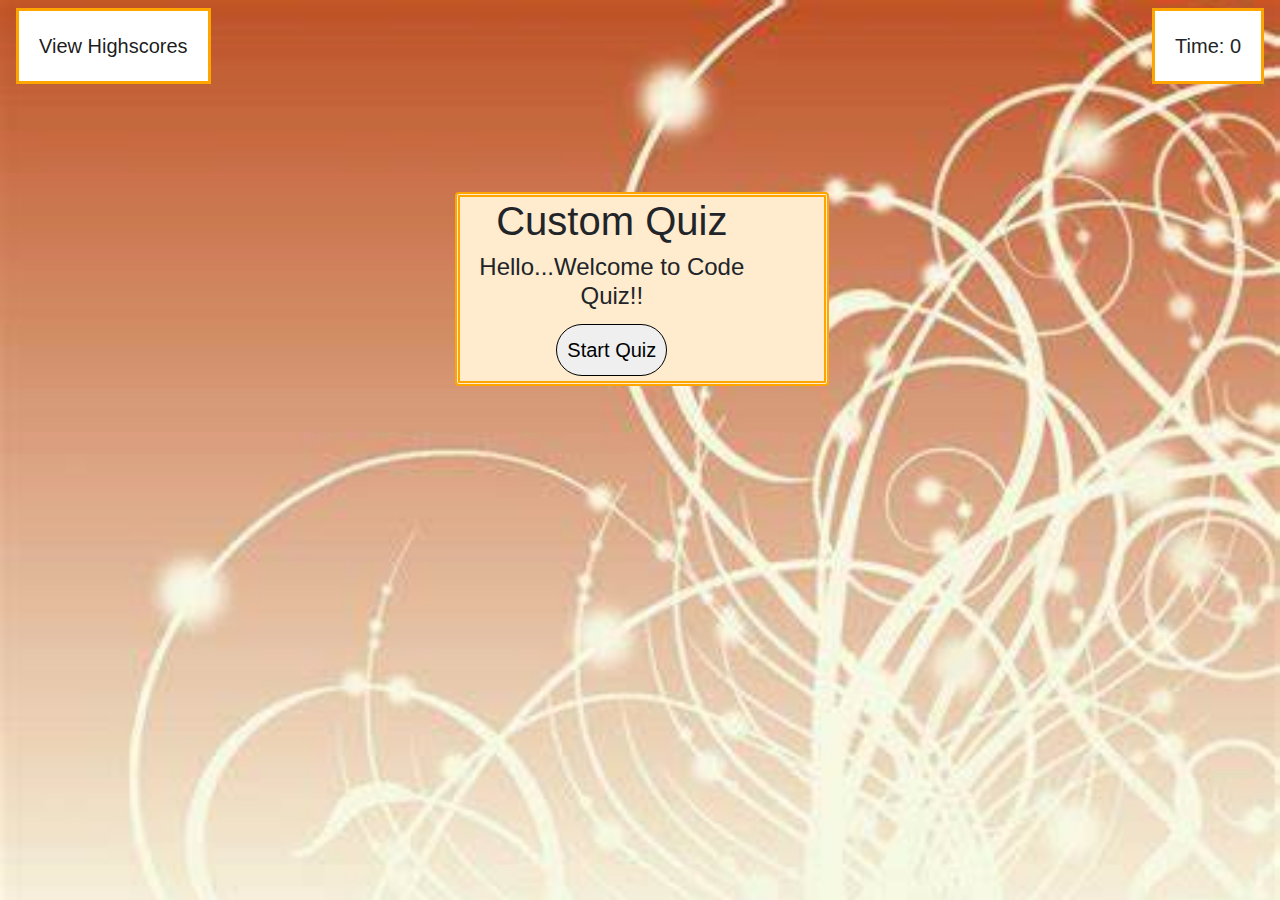
<file: index.html>
<!DOCTYPE html>
<html lang="en">

<head>
  <meta charset="UTF-8">
  <meta name="viewport" content="width=device-width, initial-scale=1.0">
  <meta http-equiv="X-UA-Compatible" content="ie=edge">
  <title>Code Quiz</title>
  <link rel="stylesheet" href="https://stackpath.bootstrapcdn.com/bootstrap/4.4.1/css/bootstrap.min.css"
    integrity="sha384-Vkoo8x4CGsO3+Hhxv8T/Q5PaXtkKtu6ug5TOeNV6gBiFeWPGFN9MuhOf23Q9Ifjh" crossorigin="anonymous">
  <link rel="stylesheet" type="text/css" href="style.css">
  
</head>

<body>
  <nav class="navbar navbar-expand-lg navbar-light">
    <a class="navbar-brand" href="scores.html">View Highscores</a>
    <ul class="navbar-nav ml-auto">
      <li class="nav-item">Time: <span id="seconds-remaining">0</span></li>
    </ul>
  </nav>

  <div class="container">
    <div class="row">
      <div class="offset-lg-3"></div>
      <div class="card">
      <div class="col-10 main-content">
      
        <div class="quiz-intro">
          
          <h1>Custom Quiz</h1>
          <h4>Hello...Welcome to Code Quiz!!</h2>
          <div class="button-container">
            <button id="start-quiz">Start Quiz</button>
          </div>
        </div>
      </div>
      <div class="offset-lg-3"></div>
    </div>
    </div>
  </div>

  
  <script src="scores.js"></script>
  <script src="script.js"></script>
</body>

</html>
</file>
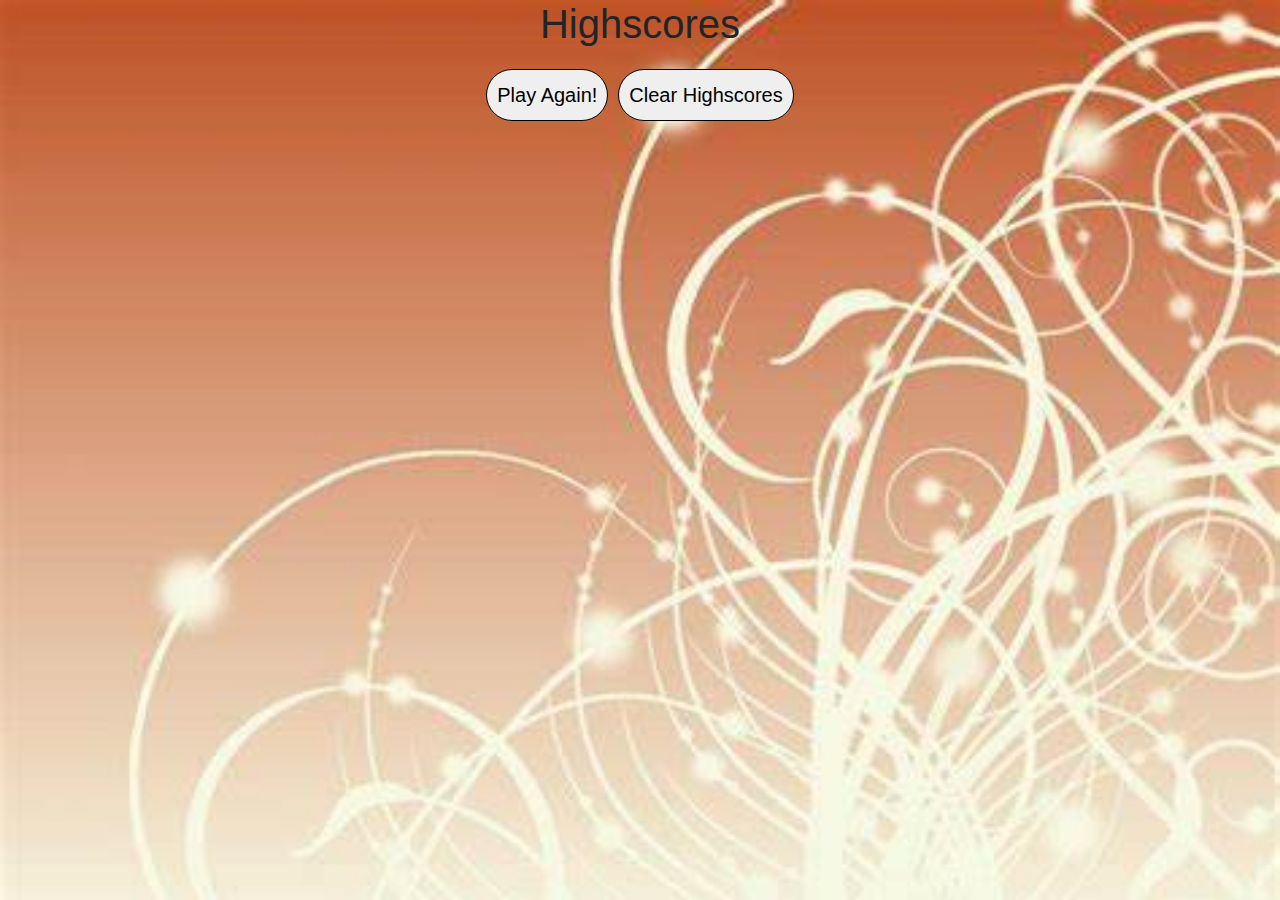
<file: scores.html>
<!DOCTYPE html>
<html lang="en">
<head>
    <meta charset="UTF-8">
    <meta name="viewport" content="width=device-width, initial-scale=1.0">
    <meta http-equiv="X-UA-Compatible" content="ie=edge">
    <title>Code Quiz</title>
    <link rel="stylesheet" href="https://stackpath.bootstrapcdn.com/bootstrap/4.4.1/css/bootstrap.min.css" integrity="sha384-Vkoo8x4CGsO3+Hhxv8T/Q5PaXtkKtu6ug5TOeNV6gBiFeWPGFN9MuhOf23Q9Ifjh" crossorigin="anonymous">
    <link rel="stylesheet" type="text/css" href="style.css">
</head>
<body>
    <div class="container">
        <div class="row">
            <div class="offset-lg-3"></div>
            <div class="col-12 col-lg-6">
                <h1>Highscores</h1>
                <ul id="highscore-list"></ul>
                <div class="button-container">
                    <button id="go-back" onclick="window.location = 'index.html'">Play Again!</button>
                    <button id="clear-highscores" onclick="clearScores();">Clear Highscores</button>
                </div>
            </div>
            <div class="offset-lg-3"></div>
        </div>
    </div>
    <script src="scores.js"></script>
</body>
</html>
</file>
<file: style.css>
body {
    background-image: url('./Assets/back1.jpg');
    background-repeat: no-repeat;
    background-size: cover;  
}  


.navbar-brand {
    color: darkorange;
    font-size: 1.25rem;
    padding: 20px;
    border: 3px solid orange;
    background-color: white;
}

.nav-item {
    font-size: 1.25rem;
    padding: 20px;
    border: 3px solid orange;
    background-color: white;
}

  
.card{

    text-align: center;
    border: 5px solid orange; 
    background-color: blanchedalmond;
    margin: 100px 100px;
    border-style: double;
     
}



h1, h6 {
    text-align: center;
}

button {
    font-size: 1.25rem;
    padding: 10px;
    margin: 5px;
    border: solid 1px black;
    border-radius: 30px;
}

#submit {
    margin: 5px;
    border: solid 1px black;
}

button:hover, #submit:hover {
    background-color: black;
    color: white;
}

h2 {
    font-weight: bold;
}

li {
    list-style: none;    
}

.quiz-answer {
    font-size: 1.25rem;
    font-weight: bold;
    padding: 5px;
    border-radius: 5px;
}

.quiz-answer:hover {
    background-color: darkorange;
    color: black;
}

.highscore {
    background-color: beige;
    color: black;
    font-size: 1.25rem;
    font-weight: bold;
    padding: 5px;
}

.button-container {
    display: flex;
    flex-direction: row;
    justify-content: center;
}
/* End of Quiz Classes */
</file>
